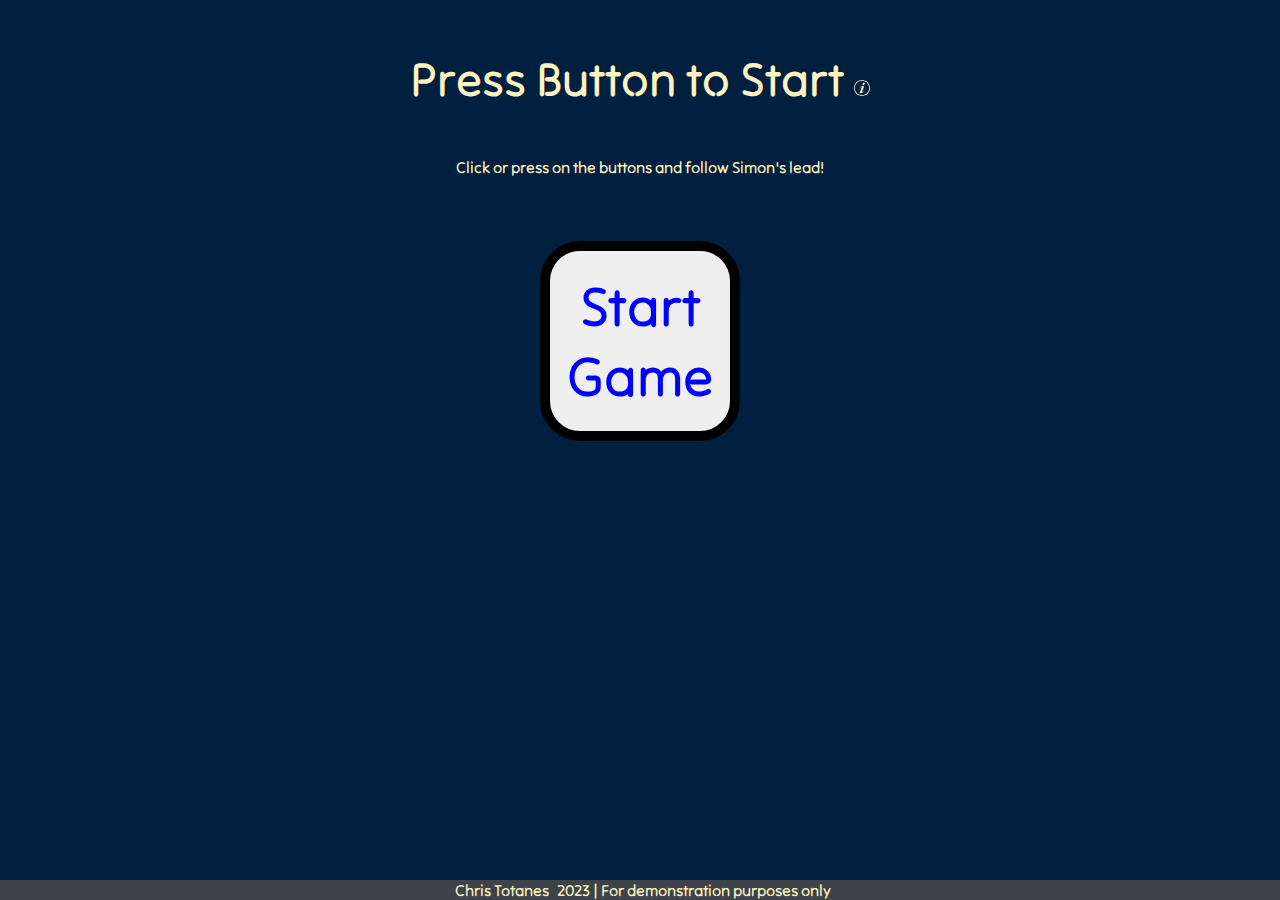
<file: index.html>
<!DOCTYPE html>
<html lang="en">
<head>
    <meta charset="UTF-8">
    <meta name="viewport" content="width=device-width, initial-scale=1.0">
    <title>Simon Game</title>
    <link rel="stylesheet" href="./styles.css">
    <link rel="icon" type="image/x-icon" href="./images/gamecontroller48.png">
    <meta name="description" content="A Simon says free to play game built for educational, demonstratin and portfolio purposes only.">
    <meta name="keywords" content="Game, Simon Game, Simon Says, Free to play">
    <meta name="author" content="Chris Totanes">
    </head>

<body>
    
    <h1 id="level-title" class="title">Press Button to Start <img src="./images/infosvg.svg" alt="info icon" class="info" type="button"></h1>
    <h2 id="instruction" class="title instruction-size">Click or press on the buttons and follow Simon's lead!</h2>
    <div class="description" type="button">This Simon Game mini-project was from a course in Udemy.com by Angela Yu. The game will play first the button that the player will need to press in order. It was supposed to be done with JQuery but I decided to try it with vanilla JavaScript and test what I learned. Didn't looked at the solution and added a few modifications and enhancements for it. It was a fun challenge and really checked my capabilities in JavaScript. There might be some problems with audio on iOS due to Apple's policies. <div style="text-align: center; padding-top: 5px;">Click here to close</div></div>
    <h1 id="level-lose"></h1>
    <button type="button" id="start" class="btn" onclick="startGame()">Start Game</button>

    <div class="container">
      <div class="timer-bar"><p class="timer-text"></p></div>
      <div class="row">

        <div type="button" id="green" class="btn green">
          <!-- <div id="wButton" class="playButton">W</div> -->
        </div>
        

        <div type="button" id="red" class="btn red">
          <!-- <div id="aButton" class="playButton">A</div> -->
        </div>
      </div>

      <div class="row">
        <div type="button" id="yellow" class="btn yellow">
            <!-- <div id="sButton" class="playButton" style="color: black">S</div> -->
        </div>
      
        <div type="button" id="blue" class="btn blue">
          <!-- <div id="dButton" class="playButton">D</div> -->
        </div>
      </div>

    </div>
  
    <div class="footer">
      <a href="https://christotanes.github.io/web-portfolio/" class="link">Chris Totanes</a> 2023 | For demonstration purposes only
    </div>

    <script src="./script.js"></script>
</body>
</html>
</file>
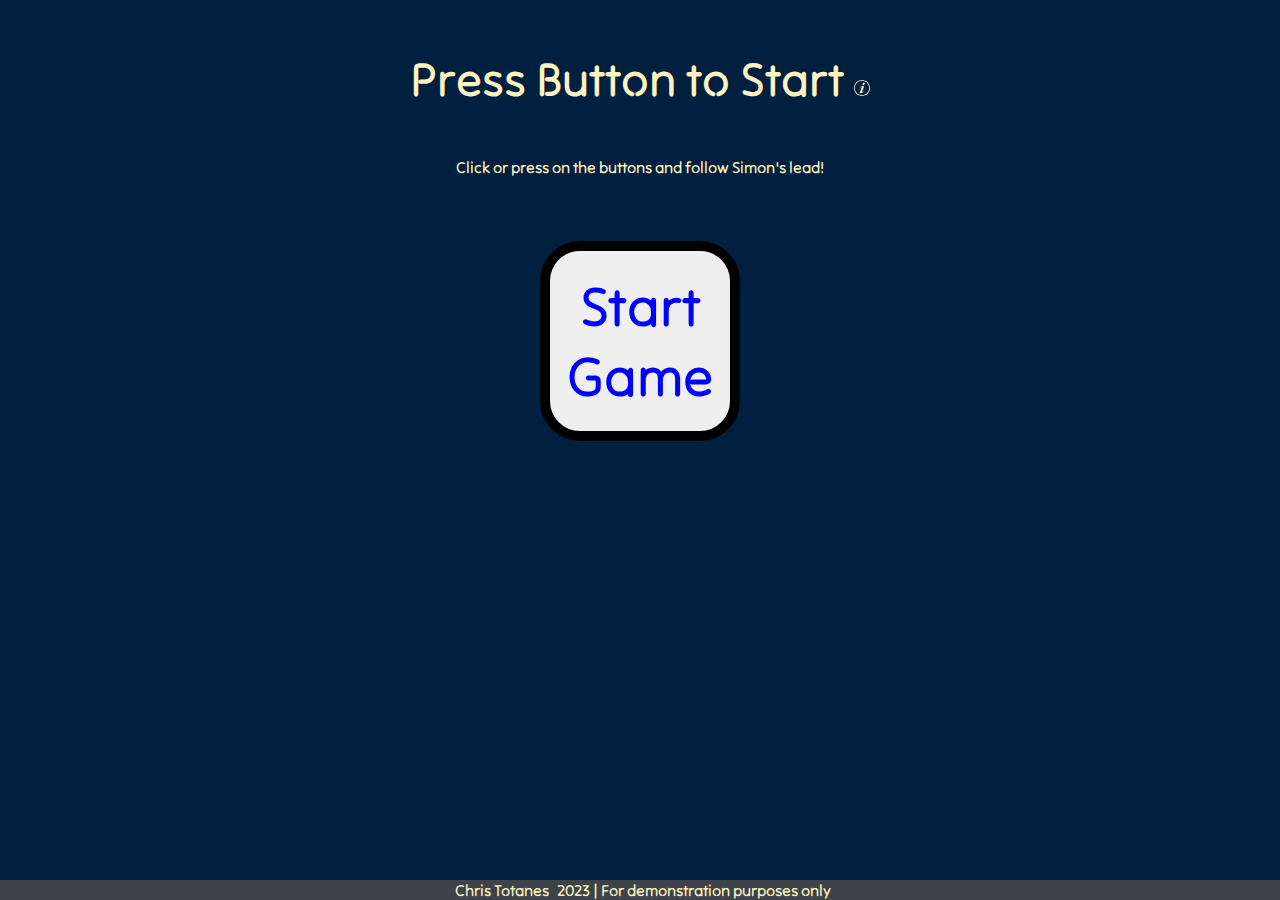
<file: oldindex.html>
<!DOCTYPE html>
<html lang="en">
<head>
    <meta charset="UTF-8">
    <meta name="viewport" content="width=device-width, initial-scale=1.0">
    <title>Simon Game</title>
    <link rel="stylesheet" href="./oldstyles.css">
    <link rel="icon" type="image/x-icon" href="./images/gamecontroller48.png">
    <meta name="description" content="A Simon says free to play game built for educational, demonstratin and portfolio purposes only.">
    <meta name="keywords" content="Game, Simon Game, Simon Says, Free to play">
    <meta name="author" content="Chris Totanes">
    </head>

<body>
    
    <h1 id="level-title" class="title">Press Button to Start <img src="./images/infosvg.svg" alt="info icon" class="info" type="button"></h1>
    <h2 id="instruction" class="title instruction-size">Click or press on the buttons and follow Simon's lead!</h2>
    <div class="description" type="button">This Simon Game mini-project was from a course in Udemy.com by Angela Yu. The game will play first the button that the player will need to press in order. It was supposed to be done with JQuery but I decided to try it with vanilla JavaScript and test what I learned. Didn't looked at the solution and added a few modifications and enhancements for it. It was a fun challenge and really checked my capabilities in JavaScript. There might be some problems with audio on iOS due to Apple's policies. <div style="text-align: center; padding-top: 5px;">Click here to close</div></div>
    <h1 id="level-lose"></h1>
    <button type="button" id="start" class="btn" onclick="startGame()">Start Game</button>

    <div class="container">
      <div class="timer-bar"><p class="timer-text"></p></div>
      <div class="row">

        <div type="button" id="green" class="btn green">
          <!-- <div id="wButton" class="playButton">W</div> -->
        </div>
        

        <div type="button" id="red" class="btn red">
          <!-- <div id="aButton" class="playButton">A</div> -->
        </div>
      </div>

      <div class="row">
        <div type="button" id="yellow" class="btn yellow">
            <!-- <div id="sButton" class="playButton" style="color: black">S</div> -->
        </div>
      
        <div type="button" id="blue" class="btn blue">
          <!-- <div id="dButton" class="playButton">D</div> -->
        </div>
      </div>

    </div>
  
    <div class="footer">
      <a href="https://christotanes.github.io/web-portfolio/" class="link">Chris Totanes</a> 2023 | For demonstration purposes only
    </div>

    <script src="./oldscript.js"></script>
</body>
</html>
</file>
<file: styles.css>
@import url('https://fonts.googleapis.com/css2?family=Tilt+Neon&display=swap');

* {
  font-family: 'Tilt Neon', sans-serif;
  margin: 0;
  padding: 0;
  box-sizing: border-box;
}

body {
  text-align: center;
  background-color: #011F3F;
  color: #FEF2BF;
  min-height: 100vh;
  width: 100%;
  overflow: hidden;
  display: flex;
  flex-direction: column;
}

#level-title {
  font-size: 3rem;
  margin:  3rem 5%;
}

.instruction-size {
  font-size: 1rem;
}

.description {
  display: none;
  position: absolute;
  left: 2%;
  top: 5%;
  width: 30vw;
  background-color: #065ab4c6;
  border-radius: 10px;
  text-align: left;
  padding: 10px;
  box-shadow: 0px 0px 10px rgb(0, 0, 0);

  animation-duration: 1.5s;
  animation-timing-function: ease-in;
  animation-iteration-count: 1;
}

.playButton{
  margin-top: 5rem !important;
}

#level-lose {
  font-size: 4rem;
  margin:  2rem;
  color: #f70505;
}

.container {
  display: none;
  width: 50%;
  margin: 0 auto;
}

.row div, .btn {
  margin: 25px;
  display: inline-block;
  height: 200px;
  width: 200px;
  border: 10px solid black;
  border-radius: 20%;
}

.game-over {
  background-color: red;
  opacity: 0.8;
}

.red {
  background-color: red;
}

.green {
  background-color: green;
}

.blue {
  background-color: blue;
}

.yellow {
  background-color: yellow;
}

.pressed {
  box-shadow: 0 0 20px white;
  background-color: grey;
}

#start {
  display: block;
  margin: 0 auto;
  font-size: 3.5rem;
  color: blue;
}

@keyframes growCounter {
  from {
    width: 0px;
    font-size: 1rem;
}
to {
    width: 100%;
    font-size: 3rem;
}
}

.timer-bar {
  height: 1.2rem;
  font-size: 1rem;
  width: 0;
  background-color: #f70505;
  margin-top: 1rem;
  animation-duration: 20s;
  animation-timing-function: linear;
  transform: translateY(-50%);
}

.timer-text{
  text-align: end;
  transform: translateY(-30%);
}

@keyframes slideFromLeft {
  from {
    transform: translateX(-500px);
  }
  to {
    transform: translateX(0);
  }
}

@keyframes disappear {
  from {
    opacity: 1;
  }
  to {
    opacity: 0;
  }
}

.footer { 
  margin-top: auto;
  text-align: center;
  background-color: rgba(75, 75, 75, 0.807);
  color:#FEF2BF;
}

a {
/* margin: 5px; */
padding: 0 5px;
}

a:link {
background-color: none;
color: #FEF2BF;
text-decoration: none;
}

a:visited {
color: #FEF2BF;
text-decoration: none;
}

a:hover {
background-color: #065ab4c6;
color: #FEF2BF;
text-decoration: none;
border-radius: 5px;
}

a:active {
background-color: #065ab4c6;
text-decoration: none;
}

@media all and (max-width: 1024px){
  .description {
    width: 50vw;
    background-color: #00346c;
  }

  #level-title {
    font-size: 2rem;
    margin:  2rem 5%;
  }

  #level-lose {
    font-size: 2rem;
    margin:  1rem;
    color: #f70505;
  }

  .row div, .btn {
    margin: 1rem 10px 10px;
    height: 200px;
    width: 200px;
    border-radius: 20%;
  }

  .container {
    width: 75%;
  }

  .footer {
      transform: translateY(-100%);
  }

}

@media all and (max-width: 500px){
  .container {
    width: 100%;
  }
  #start {
    font-size: 3rem
  }
  .row div, .btn {
    margin:  1rem 5px 1rem;
    height: 55%;
    width: 40%;
    border: 10px solid black;
  }
  .row div {
    padding: 4rem;
  }

  @keyframes slideFromLeft {
    from {
      transform: translateX(-300px);
    }
    to {
      transform: translateX(0);
    }
  }
}

@media all and (max-width: 330px){
  .description {
    width: 75vw;
    background-color: #00346c;
  }
  #level-title {
    font-size: 2rem;
    margin:  2rem 5% 1rem 5%;
  }
  #start {
    font-size: 2rem;
  }
  @keyframes slideFromLeft {
    from {
      transform: translateX(-250px);
    }
    to {
      transform: translateX(0);
    }
  }
}
</file>
<file: oldstyles.css>
@import url('https://fonts.googleapis.com/css2?family=Tilt+Neon&display=swap');

* {
  font-family: 'Tilt Neon', sans-serif;
  margin: 0;
  padding: 0;
  box-sizing: border-box;
}

body {
  text-align: center;
  background-color: #011F3F;
  color: #FEF2BF;
  min-height: 100vh;
  width: 100%;
  overflow: hidden;
  display: flex;
  flex-direction: column;
}

#level-title {
  font-size: 3rem;
  margin:  3rem 5%;
}

.instruction-size {
  font-size: 1rem;
}

.description {
  display: none;
  position: absolute;
  left: 2%;
  top: 5%;
  width: 30vw;
  background-color: #065ab4c6;
  border-radius: 10px;
  text-align: left;
  padding: 10px;
  box-shadow: 0px 0px 10px rgb(0, 0, 0);

  animation-duration: 1.5s;
  animation-timing-function: ease-in;
  animation-iteration-count: 1;
}

.playButton{
  margin-top: 5rem !important;
}

#level-lose {
  font-size: 4rem;
  margin:  2rem;
  color: #f70505;
}

.container {
  display: none;
  width: 50%;
  margin: 0 auto;
}

.row div, .btn {
  margin: 25px;
  display: inline-block;
  height: 200px;
  width: 200px;
  border: 10px solid black;
  border-radius: 20%;
}

.game-over {
  background-color: red;
  opacity: 0.8;
}

.red {
  background-color: red;
}

.green {
  background-color: green;
}

.blue {
  background-color: blue;
}

.yellow {
  background-color: yellow;
}

.pressed {
  box-shadow: 0 0 20px white;
  background-color: grey;
}

#start {
  display: block;
  margin: 0 auto;
  font-size: 3.5rem;
  color: blue;
}

@keyframes growCounter {
  from {
    width: 0px;
    font-size: 1rem;
}
to {
    width: 100%;
    font-size: 3rem;
}
}

.timer-bar {
  height: 1.2rem;
  font-size: 1rem;
  width: 0;
  background-color: #f70505;
  margin-top: 1rem;
  animation-duration: 20s;
  animation-timing-function: linear;
  transform: translateY(-50%);
}

.timer-text{
  text-align: end;
  transform: translateY(-30%);
}

@keyframes slideFromLeft {
  from {
    transform: translateX(-500px);
  }
  to {
    transform: translateX(0);
  }
}

@keyframes disappear {
  from {
    opacity: 1;
  }
  to {
    opacity: 0;
  }
}

.footer { 
  margin-top: auto;
  text-align: center;
  background-color: rgba(75, 75, 75, 0.807);
  color:#FEF2BF;
}

a {
/* margin: 5px; */
padding: 0 5px;
}

a:link {
background-color: none;
color: #FEF2BF;
text-decoration: none;
}

a:visited {
color: #FEF2BF;
text-decoration: none;
}

a:hover {
background-color: #065ab4c6;
color: #FEF2BF;
text-decoration: none;
border-radius: 5px;
}

a:active {
background-color: #065ab4c6;
text-decoration: none;
}

@media all and (max-width: 1024px){
  .description {
    width: 50vw;
    background-color: #00346c;
  }

  #level-title {
    font-size: 2rem;
    margin:  2rem 5%;
  }

  #level-lose {
    font-size: 2rem;
    margin:  1rem;
    color: #f70505;
  }

  .row div, .btn {
    margin: 1rem 10px 10px;
    height: 200px;
    width: 200px;
    border-radius: 20%;
  }

  .container {
    width: 75%;
  }

  .footer {
      transform: translateY(-100%);
  }

}

@media all and (max-width: 500px){
  .container {
    width: 100%;
  }
  #start {
    font-size: 3rem
  }
  .row div, .btn {
    margin:  1rem 5px 1rem;
    height: 55%;
    width: 40%;
    border: 10px solid black;
  }
  .row div {
    padding: 4rem;
  }

  @keyframes slideFromLeft {
    from {
      transform: translateX(-300px);
    }
    to {
      transform: translateX(0);
    }
  }
}

@media all and (max-width: 330px){
  .description {
    width: 75vw;
    background-color: #00346c;
  }
  #level-title {
    font-size: 2rem;
    margin:  2rem 5% 1rem 5%;
  }
  #start {
    font-size: 2rem;
  }
  @keyframes slideFromLeft {
    from {
      transform: translateX(-250px);
    }
    to {
      transform: translateX(0);
    }
  }
}
</file>
